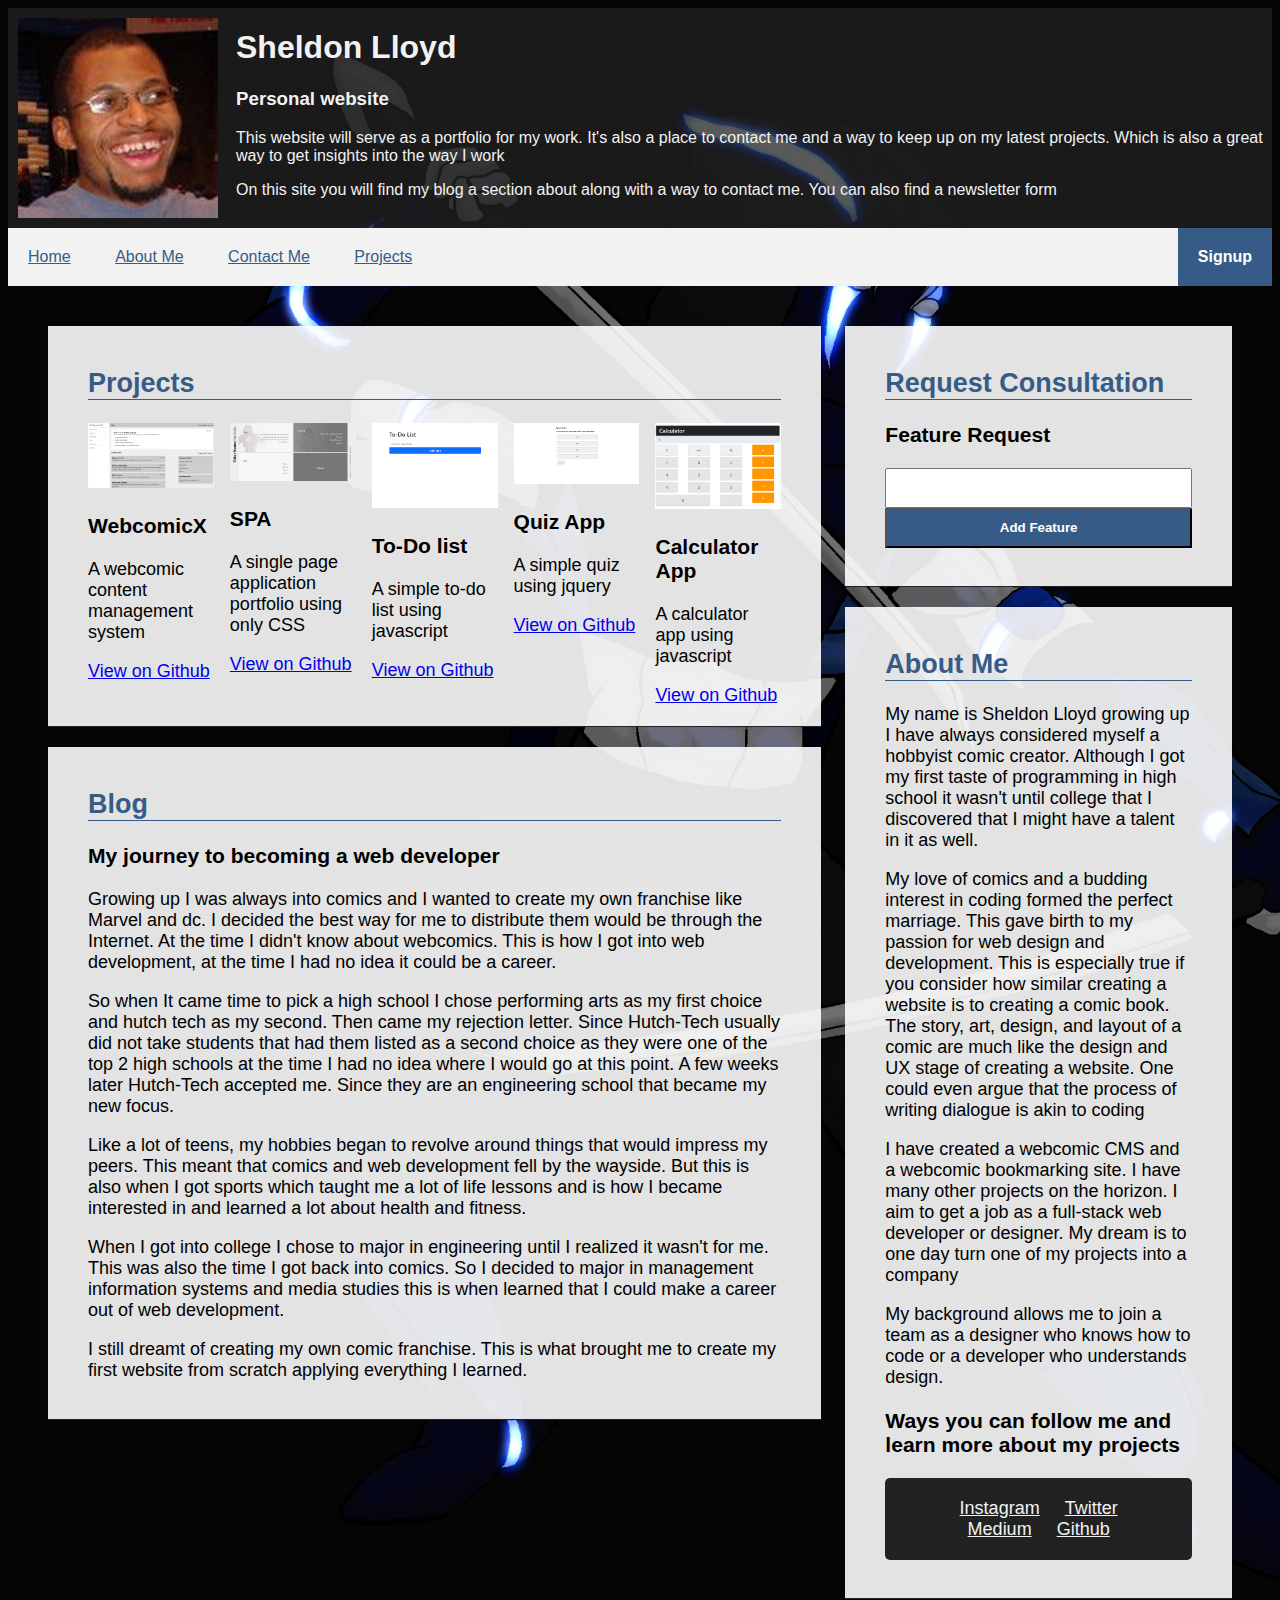
<file: index.html>
<!DOCTYPE html>
<html>
<head>
  <link rel="stylesheet" href="css/style.css">
  <title>Sheldon Lloyd - Personal Website</title>
  <meta name="description" content="This is a portfolio for Sheldon Lloyd">
</head>
<body>
  <header class="header-main">
    <img src="media/sheldon.jpg" alt="profile picture" class="header-main-img">
    <div>
      <h1>Sheldon Lloyd</h1>
      <h3>Personal website</h3>
      <p>This website will serve as a portfolio for my work. It's also a place to contact me and a way to keep up on my latest projects. Which is also a great way to get insights into the way I work</p>
      <p>On this site you will find my blog a section about along with a way to contact me. You can also find a newsletter form</p>
    </div>
  </header>
  <nav><a href="index.html">Home</a> <a href="about.html">About Me</a> <a href="contact.html">Contact Me</a> <a href="projects.html">Projects</a><button class="signup-button modal-button">Signup</button></nav>
<main class="grid">
    <div class="aside">
            <section class="container">
        <h2>Request Consultation</h2>
        <div>
          <h3>Feature Request</h3>
          <input class="input-feature" type="text">
          <button type="button" id="add-feature">Add Feature</button>
          <ul id="feature-list" class="feature-list">
          </ul>
        </div>
      </section>
      <section class="container">
        <h2>About Me</h2>
        <p>My name is Sheldon Lloyd growing up I have always considered myself a hobbyist comic creator. Although I got my first taste of programming in high school it wasn't until college that I discovered that I might have a talent in it as well.</p>
        <p>My love of comics and a budding interest in coding formed the perfect marriage. This gave birth to my passion for web design and development. This is especially true if you consider how similar creating a website is to creating a comic book. The story, art, design, and layout of a comic are much like the design and UX stage of creating a website. One could even argue that the process of writing dialogue is akin to coding</p>
        <p> I have created a webcomic CMS and a webcomic bookmarking site. I have many other projects on the horizon. I aim to get a job as a full-stack web developer or designer. My dream is to one day turn one of my projects into a company</p>
        <p>My background allows me to join a team as a designer who knows how to code or a developer who understands design.</p>
        <h3>Ways you can follow me and learn more about my projects</h3>
        <p class="social-media">
          <a href="https://www.instagram.com/sheldonmlloyd/">Instagram</a>
          <a href="https://twitter.com/SheldonMLloyd">Twitter</a>
          <a href="https://medium.com/@SheldonLloyd">Medium</a>
          <a href="https://github.com/Sheldon-Lloyd">Github</a>
        </p>
      </section>
    </div>
    <div>
      <section class="container">
        <h2>Projects</h2>
        <div class="projects">
        <div class="project-item">
          <img src="media/webcomicx-screenshot.png" alt="Webcomicx screenshot">
          <h3>WebcomicX</h3>
          <p>A webcomic content management system</p>
          <a href="https://github.com/Sheldon-Lloyd/WebcomicX">View on Github</a>
        </div>
        <div>
          <img src="media/spa-screenshot.png" alt="spa screenshot">
          <h3>SPA</h3>
          <p>A single page application portfolio using only CSS</p>
          <a href="https://github.com/Sheldon-Lloyd/SPA-portfolio">View on Github</a>
        </div>
        <div class="project-item">
          <img src="media/to-do-screenshot.png" alt="to-do screenshot">
          <h3>To-Do list</h3>
          <p>A simple to-do list using javascript</p>
          <a href="https://github.com/Sheldon-Lloyd/to-do">View on Github</a>
        </div>        
        <div class="project-item">
          <img src="media/quiz-screenshot.png" alt=quiz screenshot">
          <h3>Quiz App</h3>
          <p>A simple quiz using jquery</p>
          <a href="https://github.com/Sheldon-Lloyd/quiz-app">View on Github</a>
        </div>
        <div class="project-item">
          <img src="media/calculator-screenshot.png" alt=calculator screenshot">
          <h3>Calculator App</h3>
          <p>A calculator app using javascript</p>
          <a href="https://github.com/Sheldon-Lloyd/calculator
">View on Github</a>
        </div>
        </div>
      </section>
      <section class="container">
        <h2>Blog</h2>
        <h3>My journey to becoming a web developer</h3>
        <p> Growing up I was always into comics and I wanted to create my own franchise like Marvel and dc. I decided the best way for me to distribute them would be through the Internet. At the time I didn't know about webcomics. This is how I got into web development, at the time I had no idea it could be a career. </p>
        <p> So when It came time to pick a high school I chose performing arts as my first choice and hutch tech as my second. Then came my rejection letter. Since Hutch-Tech usually did not take students that had them listed as a second choice as they were one of the top 2 high schools at the time I had no idea where I would go at this point. A few weeks later Hutch-Tech accepted me. Since they are an engineering school that became my new focus. </p>
        <p> Like a lot of teens, my hobbies began to revolve around things that would impress my peers. This meant that comics and web development fell by the wayside. But this is also when I got sports which taught me a lot of life lessons and is how I became interested in and learned a lot about health and fitness. </p>
        <p> When I got into college I chose to major in engineering until I realized it wasn't for me. This was also the time I got back into comics. So I decided to major in management information systems and media studies this is when learned that I could make a career out of web development. </p>
        <p> I still dreamt of creating my own comic franchise. This is what brought me to create my first website from scratch applying everything I learned. </p>
      </section>
      <section class="newsletter-form modal is-hidden">
        <form action="">
          <button title="close" class="close modal-button">&#215;</button>
          <h3 class="newsletter-form-heading">Sign up for my newsletter</h3>
          <label for="name">Name</label>
          <input type="text" id="name" name="name" class="newsletter-form-inputbox">
          <label for="email">Email</label>
          <input type="email" name="email" class="newsletter-form-inputbox">
          <input type="submit" value="Signup">
        </form>
      </section>
    </div>
  </main>
  <script src="scripts/script.js"></script>
</body>

</html>
</file>
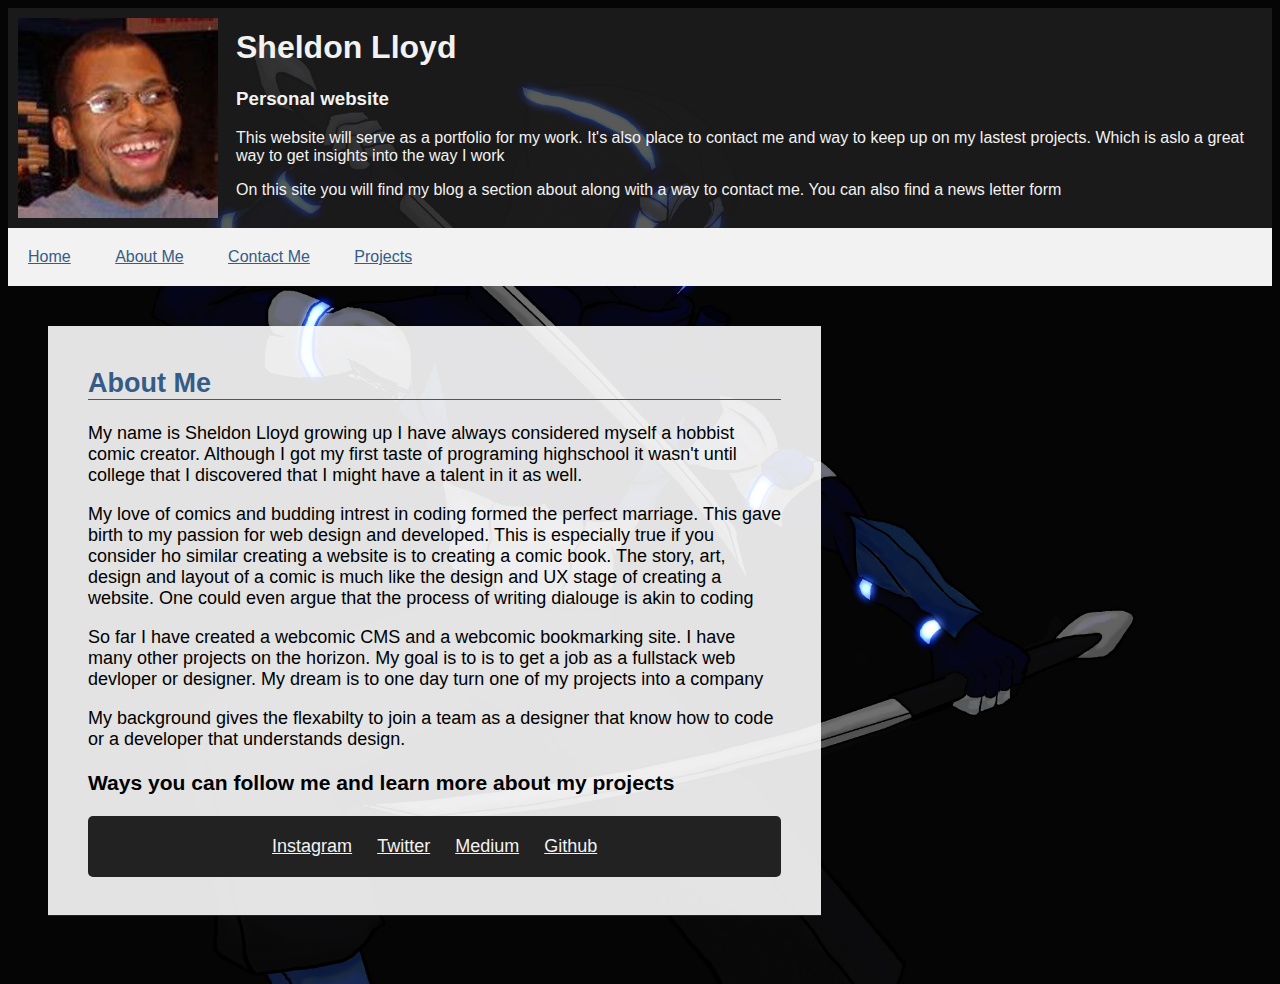
<file: about.html>
<!DOCTYPE html>
<html>

<head>
  <link rel="stylesheet" href="css/style.css">
  <title>Sheldon Lloyd - Personal Website</title>
  <meta  content="">
</head>

<body>
  <header class="header-main">
    <img src="media/sheldon.jpg" alt="profile picture" class="header-main-img">
    <div>
      <h1>Sheldon Lloyd</h1>
      <h3>Personal website</h3>
      <p>This website will serve as a portfolio for my work. It's also place to contact me and way to keep up on my lastest projects. Which is aslo a great way to get insights into the way I work</p>
      <p>On this site you will find my blog a section about along with a way to contact me. You can also find a news letter form</p>
    </div>
  </header>
    <nav><a href="index.html">Home</a> <a href="about.html">About Me</a> <a href="contact.html">Contact Me</a> <a href="projects.html">Projects</a></nav>

  <main class="grid">
    <div class="aside">
      <section class="container">
        <h2>About Me</h2>
        <p>My name is Sheldon Lloyd growing up I have always considered myself a hobbist comic creator. Although I got my first taste of programing highschool it wasn't until college that I discovered that I might have a talent in it as well.</p>
        <p>My love of comics and budding intrest in coding formed the perfect marriage. This gave birth to my passion for web design and developed. This is especially true if you consider ho similar creating a website is to creating a comic book. The story, art, design and layout of a comic is much like the design and UX stage of creating a website. One could even argue that the process of writing dialouge is akin to coding</p>
        <p>So far I have created a webcomic CMS and a webcomic bookmarking site. I have many other projects on the horizon. My goal is to is to get a job as a fullstack web devloper or designer. My dream is to one day turn one of my projects into a company</p>
        <p>My background gives the flexabilty to join a team as a designer that know how to code or a developer that understands design.</p>
        <h3>Ways you can follow me and learn more about my projects</h3>
        <p class="social-media">
          <a href="https://www.instagram.com/sheldonmlloyd/">Instagram</a>
          <a href="https://twitter.com/SheldonMLloyd">Twitter</a>
          <a href="https://medium.com/@SheldonLloyd">Medium</a>
          <a href="https://github.com/Sheldon-Lloyd">Github</a>
        </p>
      </section>
    </div>
  </main>
</body>

</html>
</file>
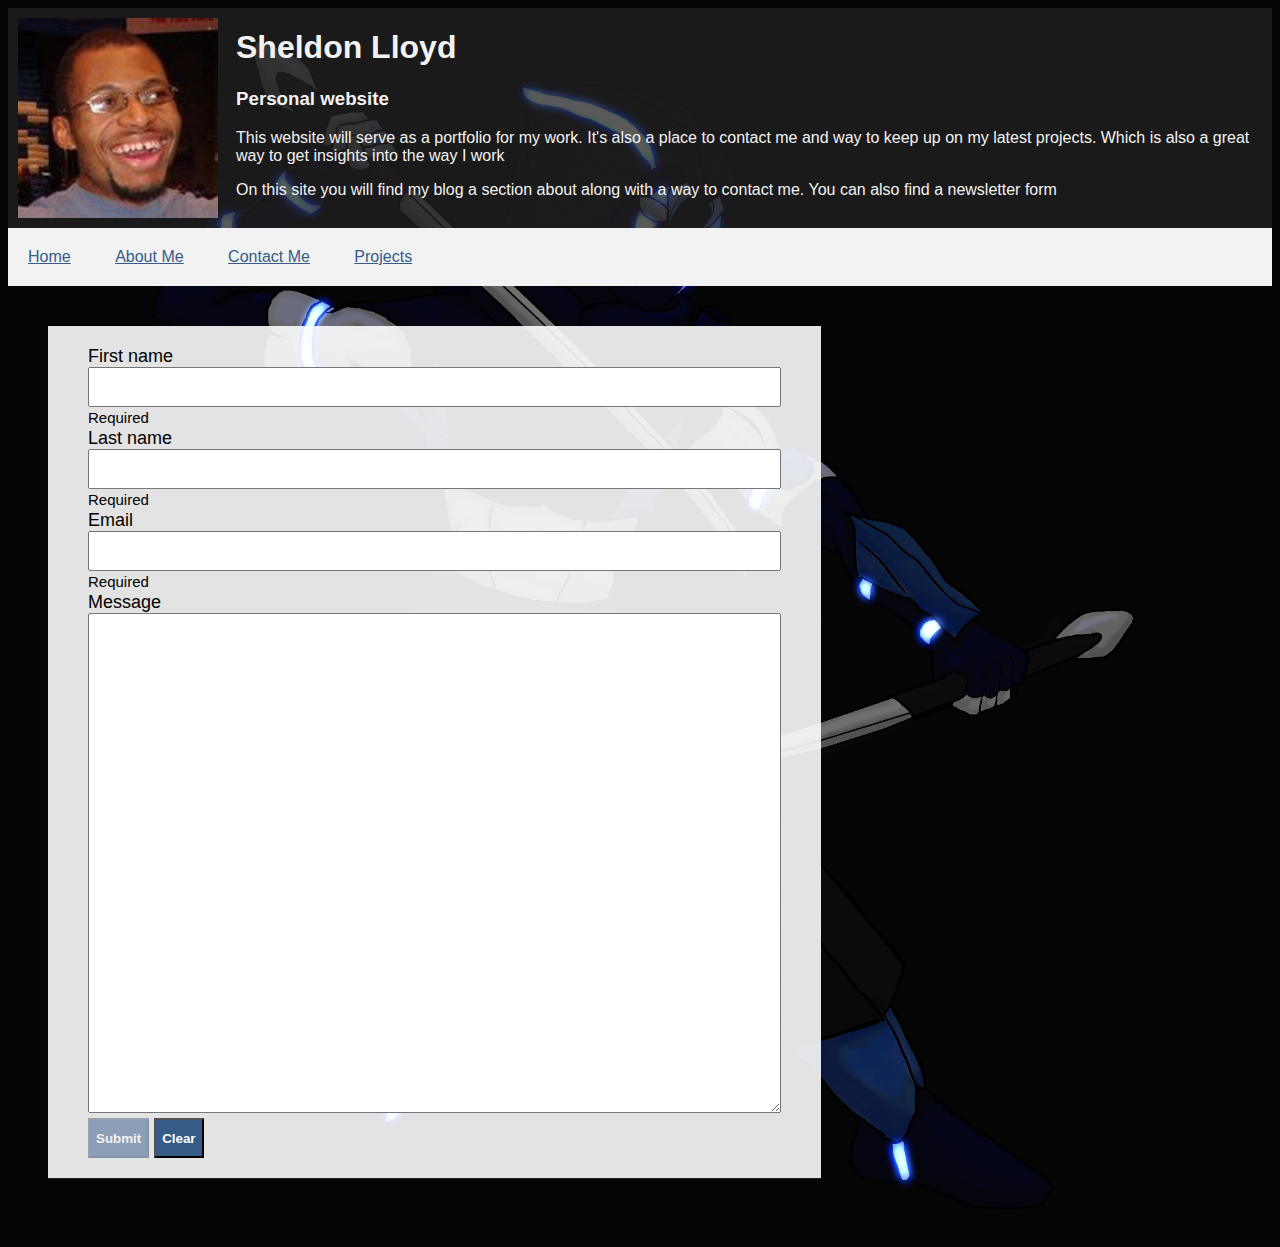
<file: contact.html>
<!DOCTYPE html>
<html>

<head>
  <link rel="stylesheet" href="css/style.css">
  <title>Sheldon Lloyd - Contact</title>
  <meta  content="">
</head>

<body>
  <header class="header-main">
    <img src="media/sheldon.jpg" alt="profile picture" class="header-main-img">
    <div>
      <h1>Sheldon Lloyd</h1>
      <h3>Personal website</h3>
      <p>This website will serve as a portfolio for my work. It's also a place to contact me and way to keep up on my latest projects. Which is also a great way to get insights into the way I work</p>
      <p>On this site you will find my blog a section about along with a way to contact me. You can also find a newsletter form</p>
    </div>
  </header>
    <nav><a href="index.html">Home</a> <a href="about.html">About Me</a> <a href="contact.html">Contact Me</a> <a href="projects.html">Projects</a></nav>

  <main class="grid">
    <section class="container">

    <form id="contact-form" novalidate>
    <div id="prompt-sucess">Form successfully submitted!</div>
      <div>
        <label for="firstName" class="form-label">First name </label>
        <input type="text" id="firstName" name="firstName" class="form-control" required>
        <small class="error-msg invalid-feedback">Required</small>
      </div>
      <div>
        <label for="lastName" class="form-label">Last name </label>
        <input type="text" id="lastName" name="lastName" class="form-control" required>
        <small class="error-msg invalid-feedback">Required</small>
      </div>
      <div>
        <label for="email" class="form-label">Email </label>
        <input type="email" id="email" name="email" class="form-control" autocomplete="email" required>
        <small class="error-msg invalid-feedback">Required</small>
      </div>
      <div>
        <label>Message</label>
        <textarea name="message"  class="form-control" id="" style="height:500px" required></textarea>

      </div>
    

      <div class="form-btns">
        <button type="submit" class="contact-submit" disabled>Submit</button>
        <button type="reset">Clear</button>
      </div>
    </form>
    </section>
  </main>
</body>
  <script src="scripts/contact.js"></script>
</html>
</file>
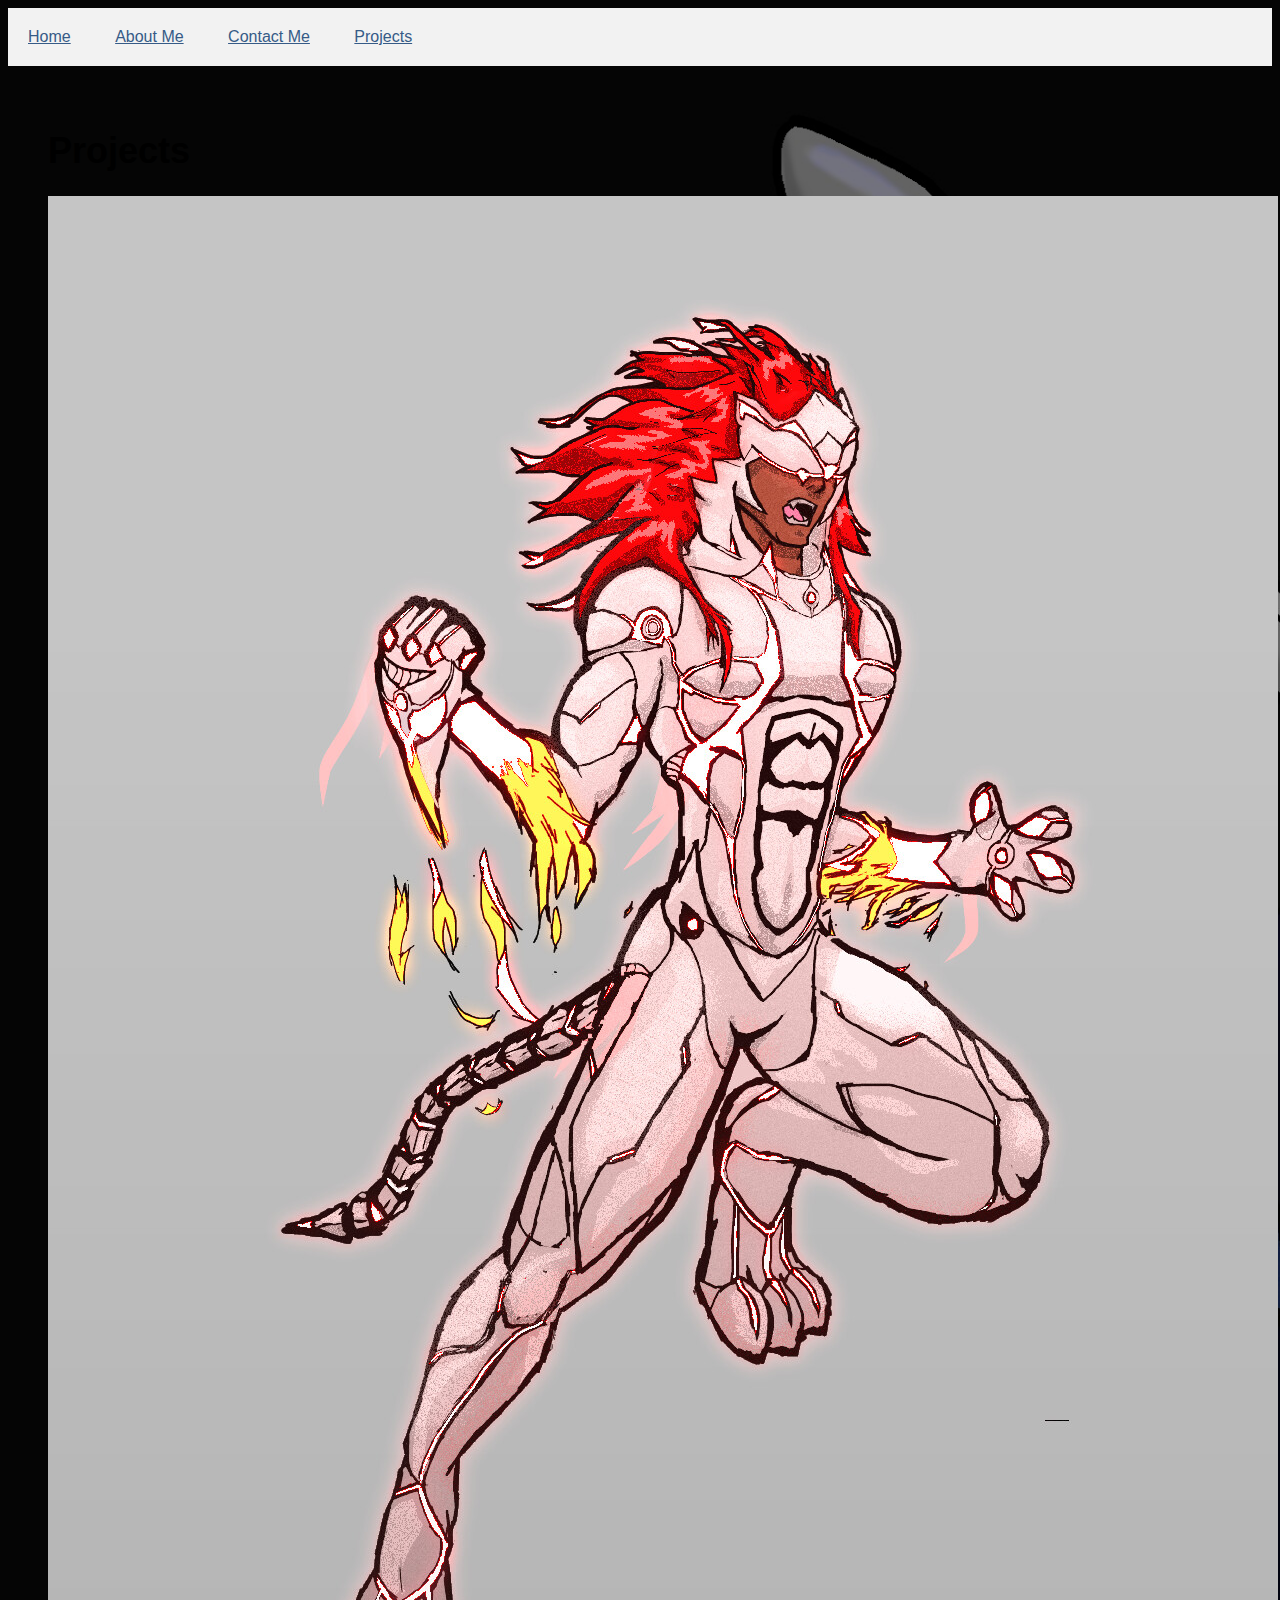
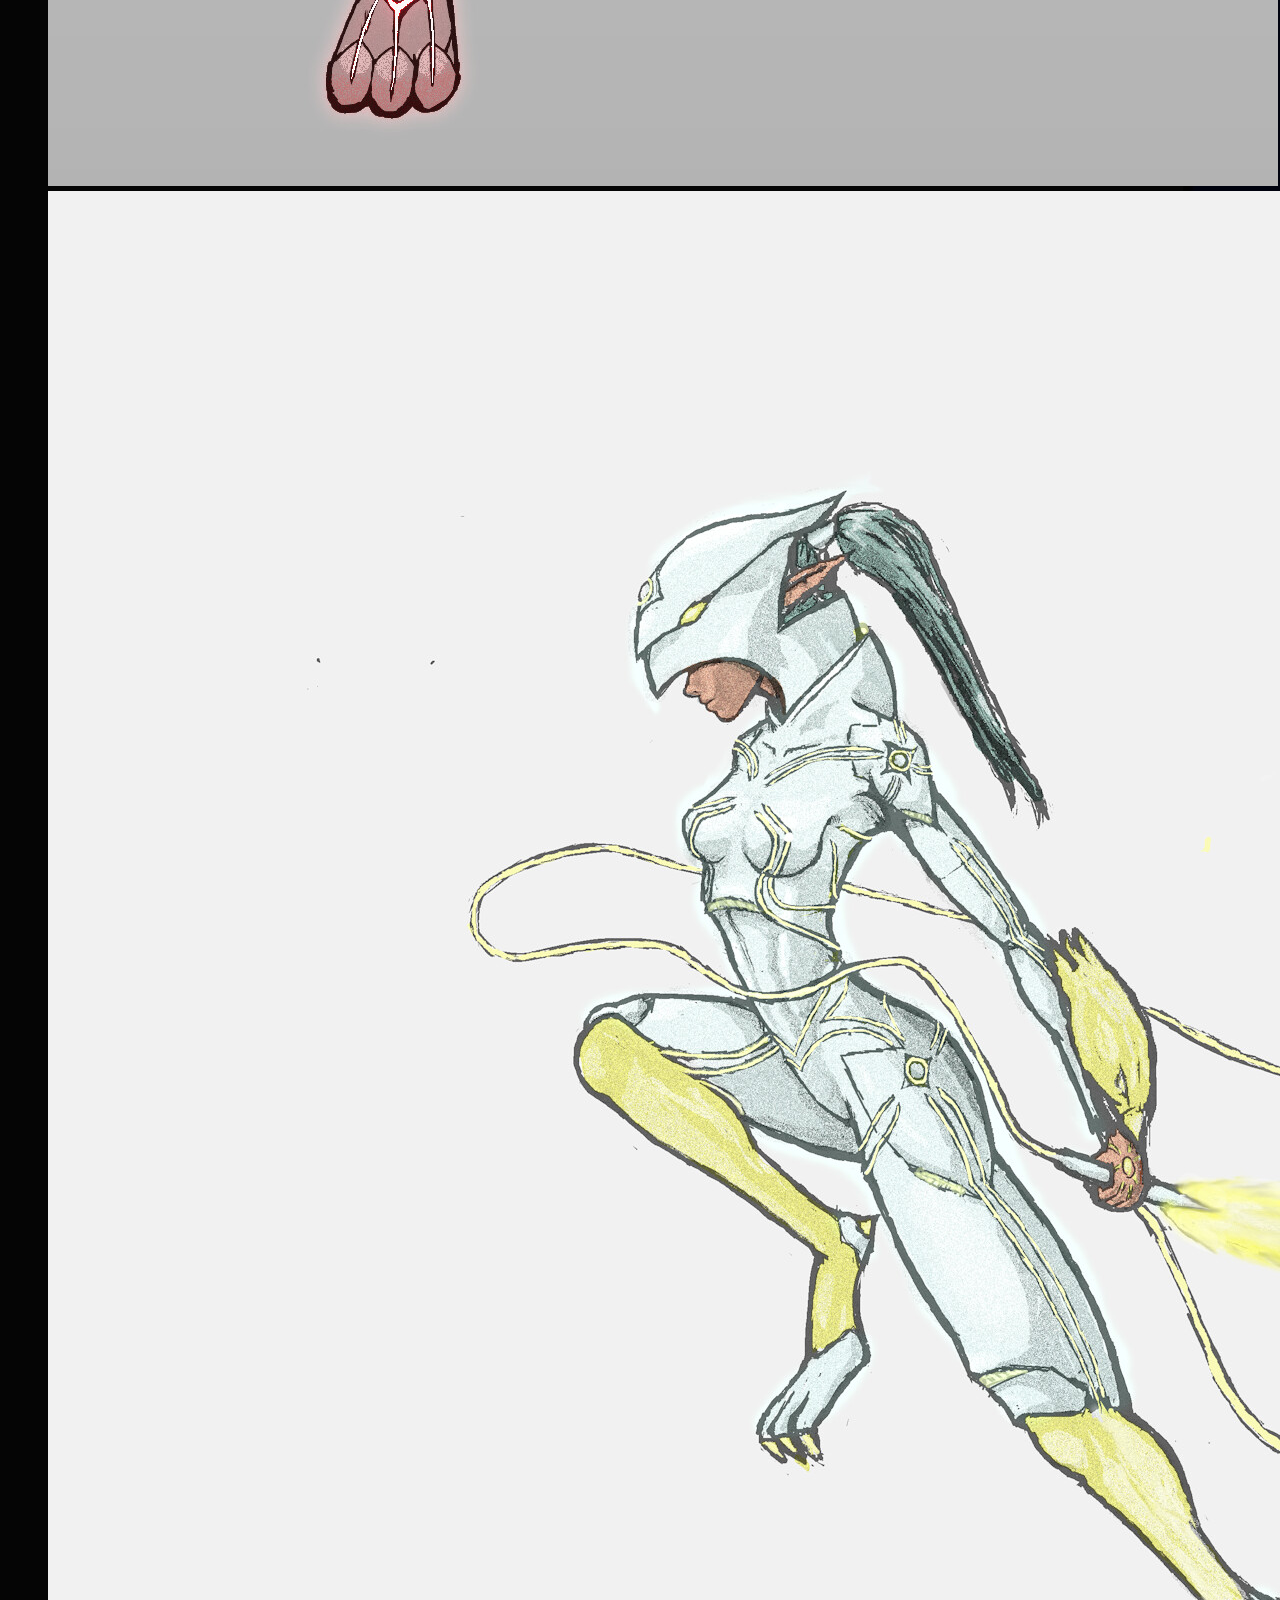
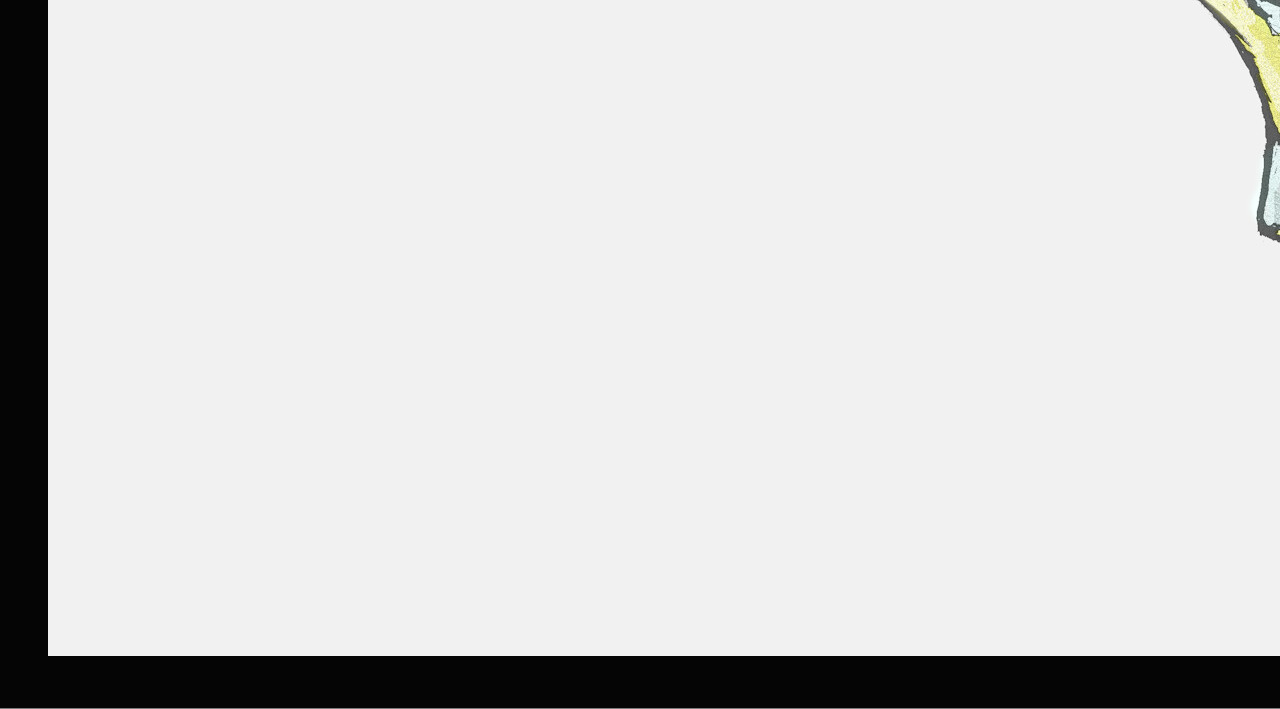
<file: projects.html>
<!DOCTYPE html>
<html>

<head>
  <link rel="stylesheet" href="css/style.css">
  <title>Sheldon Lloyd - Personal Website</title>
  <meta  content="">
</head>

<body>
  <header class="header-main">

  </header>
  <nav><a href="index.html">Home</a> <a href="about.html">About Me</a> <a href="contact.html">Contact Me</a> <a href="projects.html">Projects</a></nav>
  <main class="grid">
    <div>
<h1>Projects</h1>
<img src="media/sheldon-lloyd-kyshumu-white-v1.jpg" alt="Kyshumu">
<img src="media/sheldon-lloyd-minina-hyperdrive.jpg" alt="Minia">
    </div>
  </main>
</body>

</html>
</file>
<file: css/style.css>
body {
  font-family: 'Gill Sans', 'Gill Sans MT', Calibri, 'Trebuchet MS', sans-serif;
  background: url(../media/eclipse_by_sheldon227.jpg) top left / cover no-repeat;
}

main {
  margin: auto;
  padding: 40px;
  font-size: 18px;
}

nav {
  position: sticky;
  top: 0;
  background: #f2f2f2;
}

nav a {
  display: inline-block;
  padding: 20px;
  color: #365b87;
}

.container {
  background: rgb(255 255 255 / 89%);
  padding: 20px 40px;
  max-width: 1000px;
}

section {
  border-bottom: 1px solid #222;
  margin-bottom: 20px;
}

.aside {
  order: 2;
  /*added so the about me section will be on the right*/
}

.float-left {
  float: left;
}

.cf:after {
  clear: both;
}

.cf:before,
.cf:after {
  content: "";
  display: table;
}

.cf {
  zoom: 1;
}

.header-main {
  background: #222222bf;
  color: #f2f2f2;
  display: flex;
  gap: 0.5rem;
  /*turn header into flex box instead of grid*/
}

.header-main-img {
  height: 200px;
  margin: 10px;
  align-self: center;
}

.newsletter-form {
  background: rgba(255, 255, 255, .8);
  padding: 20px 40px;
  position: fixed;
  top: 0;
  left: 0;
  width: 100%;
  height: 100%;
  display: flex;
  justify-content: center;
  align-items: center;
  overflow: auto;
}

.newsletter-form * {
  display: block;
  width: 100%;
}

.newsletter-form form {
  background: #222;
  border-radius: 5px;
  padding: 20px 40px;
  max-width: 500px;
  color: #fff;
  position: relative;
}

.newsletter-form .close {
  width: 40px;
  height: 40px;
  position: absolute;
  right: 5px;
  top: 5px;
  position: absolute;
  font-size: 40px;+
  border-radius: 100%;
}
.close{
  background: inherit;
  border: 0;
  color: inherit;
  padding: 0;
}

.signup-button {
  background-color: #365b87;
  color: #fff;
  padding: 20px;
  border: 0;
  float: right;
  font-size: inherit;
}

.newsletter-form-inputbox {
  background: none;
  border: 0;
  border-left: #222 5px solid;
  border-bottom: #222 2px solid;
  margin: 10px 0 20px;
  text-indent: 20px;
}

.newsletter-form input {
  height: 40px;
  margin-bottom: 10px;
}

.newsletter-form-inputbox {
  background: none;
  border: 0;
  border-left: #fff 5px solid;
  border-bottom: #fff 2px solid;
  margin: 10px 0 20px;
  color: inherit;
}

.newsletter-form input[type="submit"], button {
  background-color: #365b87;
  color: #fff;
  font-weight: bold;
  min-height: 40px;
}

.newsletter-form input[type="submit"]:hover, button:hover {
  background-color: #222;
  color: #fff;
  font-weight: bold;
  transition: 1s;
  /*add transition: for form hover;*/
}


.newsletter-form-heading {
  margin-top: 0;
}

.grid {
  display: grid;
  grid-template-columns: 2fr 1fr;
  gap: 1.5rem;
}

h2 {
  color: #365b87;
  border-bottom: 1px solid;
}
input[type="text"],input[type="email"],textarea{
  height: 40px;
  width: 100%;
  box-sizing: border-box;
}

#prompt-sucess {
    background: green;
    color: #fff;
    padding: 20px;
    display: none;
    position: fixed;
    top: 0;
    
}
button[disabled]{
  opacity:50%
}
.social-media {
  padding: 20px 40px;
  border-radius: 5px;
  background: #222;
  color: #f2f2f2;
  text-align: center;
}

.social-media a {
  color: #f2f2f2;
  margin: 0 10px;
}
#add-feature{
  width: 100%;
}
.feature-list{
  list-style: none;
  padding: 0;
}
.feature-list li{
  position: relative;
  border-bottom: 1px solid #ccc;
  display: flex;
  align-items: baseline;
}
.task-check-label {
  flex-grow: 1;
  padding: 10px;
}
.projects{
  display: flex;
  gap: 1rem;
}
.projects div{
  flex-basis: 1;
  width: 100%;
}
.projects img{
  max-width: 100%;
}

/*States*/
.is-hidden {
  display: none;
}
.text-decoration-line-through{
  text-decoration: line-through;
}
@media screen and (max-width:720px) {
  .header-main-img {
    height: 250px;
    /*change the height so the text will flow better in a smaller window*/
  }
}

@media screen and (max-width:920px) {
  main.grid {
    display: block;
    /*remove the grid display for smaller windows*/
  }
}
</file>
